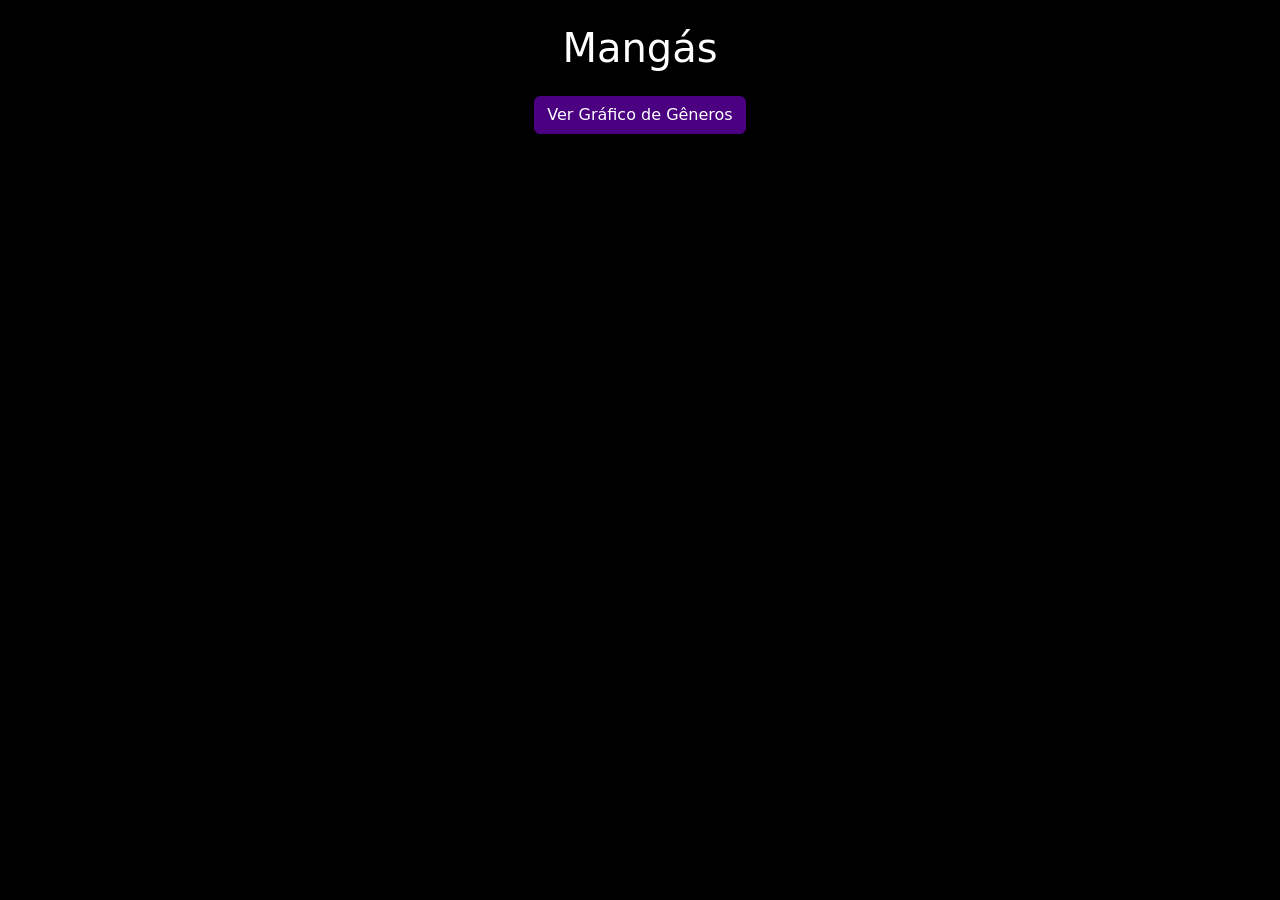
<file: public/index.html>
<!DOCTYPE html>
<html lang="pt-br">
<head>
    <meta charset="UTF-8">
    <meta name="viewport" content="width=device-width, initial-scale=1.0">
    <title>Catálogo de Mangás</title>
    <link href="https://cdn.jsdelivr.net/npm/bootstrap@5.3.8/dist/css/bootstrap.min.css" rel="stylesheet">
    <link rel="stylesheet" href="assets/css/styles.css">
</head>
<body>
    <div class="container py-4">
        <h1 class="text-center mb-4">Mangás</h1>
        <div class="text-center mb-4">
            <a href="grafico.html" class="btn btn-dark">
                Ver Gráfico de Gêneros
            </a>
        </div>

        <div id="lista-mangas" class="row g-4"></div>
    </div>
    <script src="assets/scripts/app.js"></script>
</body>

</html>
</file>
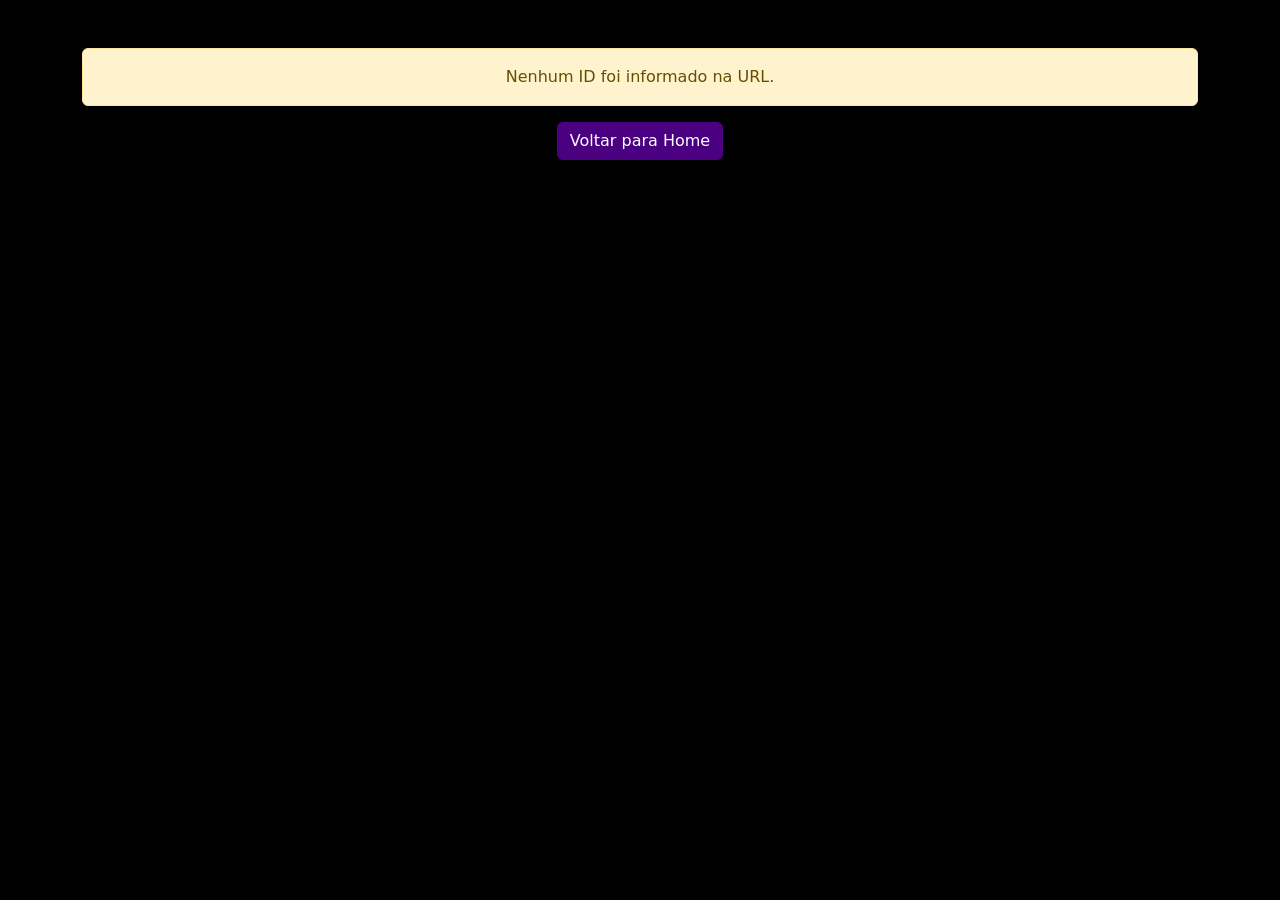
<file: public/detalhes.html>
<!DOCTYPE html>
<html lang="pt-br">
<head>
    <meta charset="UTF-8">
    <meta name="viewport" content="width=device-width, initial-scale=1.0">
    <title>Detalhes do Mangá</title>
    <link href="https://cdn.jsdelivr.net/npm/bootstrap@5.3.8/dist/css/bootstrap.min.css" rel="stylesheet">
    <link rel="stylesheet" href="assets/css/styles.css">
</head>
<body>
    <div class="container py-5">
        <div id="detalhes"></div>
    </div>
    <script src="assets/scripts/detalhes.js"></script>
</body>
</html>
</file>
<file: public/assets/css/styles.css>
body {
    background-color: #000;
    color: white;
}

.card {
    background-color: #000;
    color: white;
    border: 1px solid #4b0082;
}

.card-title,
.card-text,
h1,
h2,
h3,
h4,
h5,
p {
    color: white;
}

.btn-dark {
    background-color: #4b0082;
    border-color: #4b0082;
    color: white;
}

.btn-dark:hover {
    background-color: #5d0aa8;
    border-color: #5d0aa8;
}

.card {
    transition: transform 0.3s ease;
}

.card:hover {
    transform: scale(1.03);
}

.btn-dark {
    transition: all 0.3s ease;
}

.btn-dark:hover {
    transform: translateY(-2px);
}

.card-title {
    font-weight: bold;
    color: lightseagreen;
}

.badge {
    background-color: #4b0082 !important;
    padding: 8px 10px;
    font-size: 0.9rem;
}

hr {
    border-color: white;
}

#detalhes .card-img-top {
    width: 100%;
    height: 700px;
    
    background-color: #000;
}

#detalhes .card{
    width: 800px;
    margin: 0 auto;
}

/* .grafico-container {
    width: 30%;
    height: 950px;
    margin: 0 auto;
} */

/* Página do gráfico */

.grafico-container {
    
    width: 35%;
    margin: 40px auto;
    padding: 20px;
    background-color: #111;
    border: 2px solid #4b0082;
    border-radius: 15px;
    box-shadow: 0 0 20px rgba(75, 0, 130, 0.5);

}

.grafico-titulo {
    text-align: center;
    color: white;
    font-weight: bold;
    margin-bottom: 30px;
}

.grafico-subtitulo {
    text-align: center;
    color: #b388ff;
    margin-bottom: 20px;
    
}


canvas {
    background-color: #000;
    border-radius: 10px;
    padding: 10px;
}
</file>
